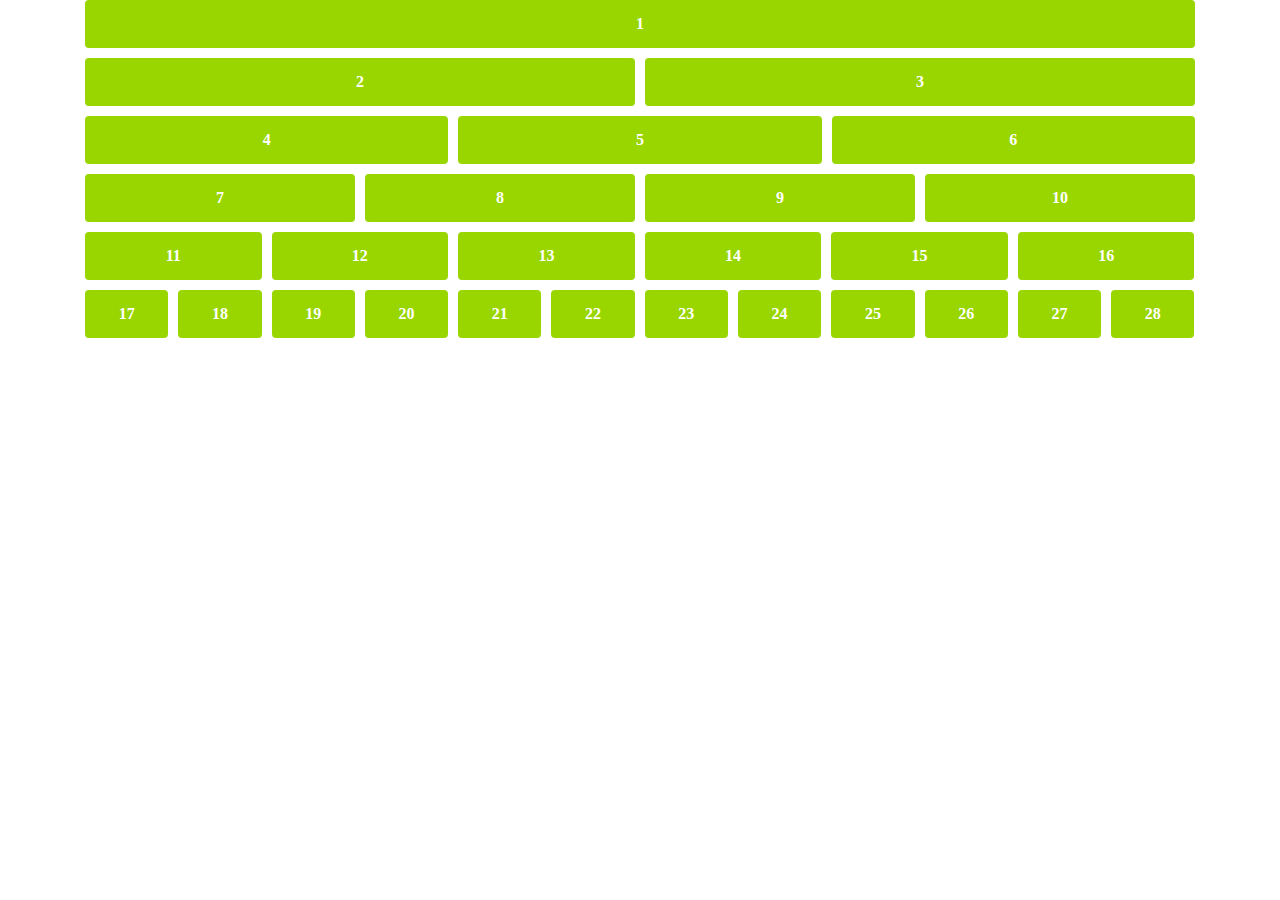
<file: grid-system.html>
<!DOCTYPE html>
<html lang="vi">
<head>
  <meta charset="UTF-8">
  <meta name="viewport" content="width=device-width, initial-scale=1.0">
  <title>Grid System</title>
  <link rel="stylesheet" href="./css/grid.css">
</head>
<body>
  <div class="container">
    <!-- Hàng 1: Một cột chiếm toàn bộ -->
    <div class="row">
      <div class="col-12"><div>1</div></div>
    </div>
    
    <!-- Hàng 2: Hai cột, mỗi cột chiếm 1/2 -->
    <div class="row">
      <div class="col-6 "><div>2</div></div>
      <div class="col-6"><div>3</div></div>
    </div>
    
    <!-- Hàng 3: Ba cột, mỗi cột chiếm 1/3 -->
    <div class="row">
      <div class="col-4"><div>4</div></div>
      <div class="col-4"><div>5</div></div>
      <div class="col-4"><div>6</div></div>
    </div>
    
    <!-- Hàng 4: Bốn cột, mỗi cột chiếm 1/4 -->
    <div class="row">
      <div class="col-3"><div>7</div></div>
      <div class="col-3"><div>8</div></div>
      <div class="col-3"><div>9</div></div>
      <div class="col-3"><div>10</div></div>
    </div>
    
    <!-- Hàng 5: Sáu cột, mỗi cột chiếm 1/6 -->
    <div class="row">
      <div class="col-2"><div>11</div></div>
      <div class="col-2"><div>12</div></div>
      <div class="col-2"><div>13</div></div>
      <div class="col-2"><div>14</div></div>
      <div class="col-2"><div>15</div></div>
      <div class="col-2"><div>16</div></div>
    </div>
    
    <!-- Hàng 6: Mười hai cột, mỗi cột chiếm 1/12 -->
    <div class="row">
      <div class="col-1"><div>17</div></div>
      <div class="col-1"><div>18</div></div>
      <div class="col-1"><div>19</div></div>
      <div class="col-1"><div>20</div></div>
      <div class="col-1"><div>21</div></div>
      <div class="col-1"><div>22</div></div>
      <div class="col-1"><div>23</div></div>
      <div class="col-1"><div>24</div></div>
      <div class="col-1"><div>25</div></div>
      <div class="col-1"><div>26</div></div>
      <div class="col-1"><div>27</div></div>
      <div class="col-1"><div>28</div></div>
    </div>
  </div>
</body>
</html>
</file>
<file: css/grid.css>
:root {
    --container-max-width-xs: 100%;
    --container-max-width-sm: 540px;
    --container-max-width-md: 720px;
    --container-max-width-lg: 960px;
    --container-max-width-xl: 1140px;
    --container-max-width-xxl: 1320px;

    --grid-columns: 12;
    --grid-gutter: 10px;

    --breakpoint-xs: 575.98px;
    --breakpoint-sm: 767.98px;
    --breakpoint-md: 991.98px;
    --breakpoint-lg: 1199.98px;
    --breakpoint-xl: 1399.98px;
}

* {
    box-sizing: border-box;
}

body {
    margin: 0;
    padding: 0;
}

.container {
    width: 100%;
    margin-right: auto;
    margin-left: auto;
    padding: 0 15px;
    max-width: var(--container-max-width-xxl);
}

/* Row */
.row {
    display: flex;
    flex-wrap: wrap;
    margin: 0 -5px;
}

/* Cột*/
[class*="col-"] {
    padding: 0 5px;
    margin-bottom: 10px;
}

[class*="col-"] > div {
    background-color: #99d600;
    color: white;
    text-align: center;
    font-weight: bold;
    padding: 15px 0;
    border-radius: 4px;
}

/* Các kích thước cột */
.col-1 {
    width: 8.33%;
}
.col-2 {
    width: 16.66%;
}
.col-3 {
    width: 25%;
}
.col-4 {
    width: 33.33%;
}
.col-5 {
    width: 41.66%;
}
.col-6 {
    width: 50%;
}
.col-7 {
    width: 58.33%;
}
.col-8 {
    width: 66.66%;
}
.col-9 {
    width: 75%;
}
.col-10 {
    width: 83.33%;
}
.col-11 {
    width: 91.66%;
}
.col-12 {
    width: 100%;
}

/* Offset */
.offset-1 {
    margin-left: 8.33%;
}
.offset-2 {
    margin-left: 16.66%;
}
.offset-3 {
    margin-left: 25%;
}
.offset-4 {
    margin-left: 33.33%;
}
.offset-5 {
    margin-left: 41.66%;
}
.offset-6 {
    margin-left: 50%;
}
.offset-7 {
    margin-left: 58.33%;
}
.offset-8 {
    margin-left: 66.66%;
}
.offset-9 {
    margin-left: 75%;
}
.offset-10 {
    margin-left: 83.33%;
}
.offset-11 {
    margin-left: 91.66%;
}

/* Display */
.d-none {
    display: none !important;
}
.d-block {
    display: block !important;
}
.d-flex {
    display: flex !important;
}

/* XL Breakpoint */
@media (max-width: 1399.98px) {
    .container {
        max-width: var(--container-max-width-xl);
    }

    .col-xl-1 {
        width: 8.33%;
    }
    .col-xl-2 {
        width: 16.66%;
    }
    .col-xl-3 {
        width: 25%;
    }
    .col-xl-4 {
        width: 33.33%;
    }
    .col-xl-5 {
        width: 41.66%;
    }
    .col-xl-6 {
        width: 50%;
    }
    .col-xl-7 {
        width: 58.33%;
    }
    .col-xl-8 {
        width: 66.66%;
    }
    .col-xl-9 {
        width: 75%;
    }
    .col-xl-10 {
        width: 83.33%;
    }
    .col-xl-11 {
        width: 91.66%;
    }
    .col-xl-12 {
        width: 100%;
    }
}

/* LG Breakpoint */
@media (max-width: 1199.98px) {
    .container {
        max-width: var(--container-max-width-lg);
    }

    .col-lg-1 {
        width: 8.33%;
    }
    .col-lg-2 {
        width: 16.66%;
    }
    .col-lg-3 {
        width: 25%;
    }
    .col-lg-4 {
        width: 33.33%;
    }
    .col-lg-5 {
        width: 41.66%;
    }
    .col-lg-6 {
        width: 50%;
    }
    .col-lg-7 {
        width: 58.33%;
    }
    .col-lg-8 {
        width: 66.66%;
    }
    .col-lg-9 {
        width: 75%;
    }
    .col-lg-10 {
        width: 83.33%;
    }
    .col-lg-11 {
        width: 91.66%;
    }
    .col-lg-12 {
        width: 100%;
    }
}

/* MD Breakpoint */
@media (max-width: 991.98px) {
    .container {
        max-width: var(--container-max-width-md);
    }

    .col-md-1 {
        width: 8.33%;
    }
    .col-md-2 {
        width: 16.66%;
    }
    .col-md-3 {
        width: 25%;
    }
    .col-md-4 {
        width: 33.33%;
    }
    .col-md-5 {
        width: 41.66%;
    }
    .col-md-6 {
        width: 50%;
    }
    .col-md-7 {
        width: 58.33%;
    }
    .col-md-8 {
        width: 66.66%;
    }
    .col-md-9 {
        width: 75%;
    }
    .col-md-10 {
        width: 83.33%;
    }
    .col-md-11 {
        width: 91.66%;
    }
    .col-md-12 {
        width: 100%;
    }
}

/* SM Breakpoint */
@media (max-width: 767.98px) {
    .container {
        max-width: var(--container-max-width-sm);
    }

    .col-sm-1 {
        width: 8.33%;
    }
    .col-sm-2 {
        width: 16.66%;
    }
    .col-sm-3 {
        width: 25%;
    }
    .col-sm-4 {
        width: 33.33%;
    }
    .col-sm-5 {
        width: 41.66%;
    }
    .col-sm-6 {
        width: 50%;
    }
    .col-sm-7 {
        width: 58.33%;
    }
    .col-sm-8 {
        width: 66.66%;
    }
    .col-sm-9 {
        width: 75%;
    }
    .col-sm-10 {
        width: 83.33%;
    }
    .col-sm-11 {
        width: 91.66%;
    }
    .col-sm-12 {
        width: 100%;
    }
}

/* XS Breakpoint */
@media (max-width: 575.98px) {
    .container {
        max-width: var(--container-max-width-xs);
    }

    .col-xs-1 {
        width: 8.33%;
    }
    .col-xs-2 {
        width: 16.66%;
    }
    .col-xs-3 {
        width: 25%;
    }
    .col-xs-4 {
        width: 33.33%;
    }
    .col-xs-5 {
        width: 41.66%;
    }
    .col-xs-6 {
        width: 50%;
    }
    .col-xs-7 {
        width: 58.33%;
    }
    .col-xs-8 {
        width: 66.66%;
    }
    .col-xs-9 {
        width: 75%;
    }
    .col-xs-10 {
        width: 83.33%;
    }
    .col-xs-11 {
        width: 91.66%;
    }
    .col-xs-12 {
        width: 100%;
    }
}
</file>
